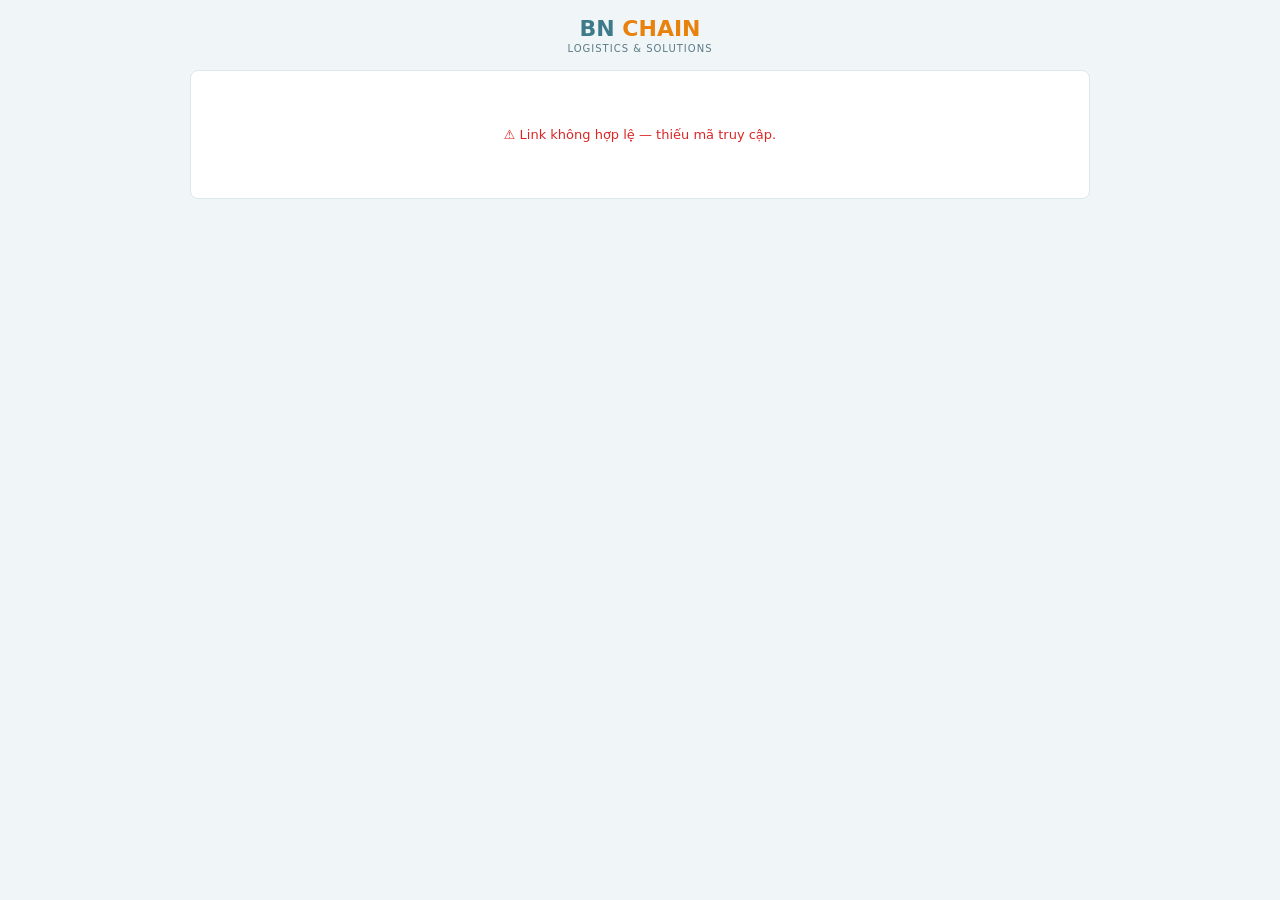
<file: xem.html>
<!DOCTYPE html>
<html lang="vi">
<head>
<meta charset="UTF-8">
<meta name="viewport" content="width=device-width, initial-scale=1.0">
<meta name="robots" content="noindex, nofollow">
<title>BN CHAIN — Xem bảng kê</title>
<style>
:root{--primary:#E8820C;--teal:#3d7a8a;--teal-dark:#2d5f6d;--text:#1a2a30;--text-muted:#5a7a85;--border:#dde8eb;--bg:#f0f5f7;--white:#fff;--success:#16a34a;--danger:#dc2626;--r:8px}
*{box-sizing:border-box}
body{font-family:'Segoe UI',system-ui,sans-serif;font-size:13px;background:var(--bg);color:var(--text);margin:0;padding:16px}
.wrap{max-width:900px;margin:0 auto}
.brand{text-align:center;margin-bottom:16px}
.brand .b{font-size:22px;font-weight:700;color:var(--teal)}
.brand .b span{color:var(--primary)}
.brand .s{font-size:10px;color:var(--text-muted);letter-spacing:1px;margin-top:2px}
.card{background:var(--white);border:1px solid var(--border);border-radius:var(--r);padding:16px;margin-bottom:14px}
.hd{display:flex;justify-content:space-between;align-items:center;flex-wrap:wrap;gap:8px;margin-bottom:4px}
.hd h2{margin:0;font-size:16px}
.hd .muted{font-size:11px;color:var(--text-muted)}
.total{background:linear-gradient(135deg,#1a2f38,var(--teal-dark));border-radius:var(--r);padding:14px 16px;color:#fff;text-align:center;margin-bottom:14px}
.total .lbl{font-size:11px;opacity:.8;text-transform:uppercase;letter-spacing:.5px}
.total .val{font-size:24px;font-weight:700;margin-top:2px}
table{width:100%;border-collapse:collapse;font-size:12px}
th{padding:7px 8px;text-align:left;font-size:10px;font-weight:600;color:var(--text-muted);border-bottom:1px solid var(--border);text-transform:uppercase;letter-spacing:.3px;white-space:nowrap}
td{padding:7px 8px;border-bottom:1px solid var(--border);white-space:nowrap}
tfoot td{font-weight:700;background:var(--bg)}
.tbl-wrap{overflow-x:auto}
.right{text-align:right}
.tag{font-size:10px;padding:2px 7px;border-radius:20px;font-weight:600;white-space:nowrap}
.loading,.error,.empty{text-align:center;padding:40px 20px;color:var(--text-muted)}
.error{color:var(--danger)}
.spin{display:inline-block;animation:sp 1s linear infinite}
@keyframes sp{to{transform:rotate(360deg)}}
.foot-note{text-align:center;font-size:10.5px;color:var(--text-muted);margin-top:10px}
</style>
</head>
<body>
<div class="wrap">
  <div class="brand">
    <div class="b">BN <span>CHAIN</span></div>
    <div class="s">LOGISTICS &amp; SOLUTIONS</div>
  </div>
  <div id="content"><div class="card"><div class="loading">⏳ Đang tải bảng kê...</div></div></div>
</div>

<script>
const API_URL='/api/xembang';

function fmt(n){return (Math.round(+n||0)).toLocaleString('vi-VN')+' đ';}
function fmtDate(s){if(!s)return '—';const[y,m,d]=String(s).split('-');return d&&m&&y?`${d}/${m}/${y}`:s;}
function lcTag(lc){
  if(!lc)return '—';
  const bg={'Thường':'#f0fdf4','Kết hợp':'#eff6ff','Kẹp ghép':'#fef9c3'};
  const co={'Thường':'#166534','Kết hợp':'#1d4ed8','Kẹp ghép':'#854d0e'};
  return `<span class="tag" style="background:${bg[lc]||'#e2e8f0'};color:${co[lc]||'#334155'}">${lc}</span>`;
}
function thangCua(ngay){return (ngay||'').slice(0,7);} // 'YYYY-MM'
function tenThang(ym){const[y,m]=ym.split('-');return `Tháng ${+m}/${y}`;}
let CUR_DATA=null;
let CUR_THANGS=null;
function onChonThang(){
  const ym=document.getElementById('sel-thang').value;
  render(CUR_DATA,ym,CUR_THANGS);
}

async function load(){
  const el=document.getElementById('content');
  const params=new URLSearchParams(location.search);
  const token=(params.get('token')||'').trim();
  if(!token){
    el.innerHTML='<div class="card"><div class="error">⚠️ Link không hợp lệ — thiếu mã truy cập.</div></div>';
    return;
  }
  try{
    const r=await fetch(`${API_URL}?token=${encodeURIComponent(token)}`);
    const data=await r.json();
    if(!r.ok){
      el.innerHTML=`<div class="card"><div class="error">⚠️ ${data.error||'Không tải được dữ liệu'}</div></div>`;
      return;
    }
    CUR_DATA=data;
    const thangs=[...new Set(data.rows.map(r=>thangCua(r.ngay)))];
    const thangNay=new Date().toISOString().slice(0,7); // 'YYYY-MM' theo lịch thực tế
    if(!thangs.includes(thangNay))thangs.push(thangNay); // luôn có tháng hiện tại trong lựa chọn dù chưa có chuyến
    thangs.sort().reverse();
    CUR_THANGS=thangs;
    render(data,thangNay,thangs);
  }catch(err){
    el.innerHTML=`<div class="card"><div class="error">⚠️ Lỗi kết nối: ${err.message}</div></div>`;
  }
}

function render(data,ymChon,thangs){
  const el=document.getElementById('content');
  thangs=thangs||[...new Set(data.rows.map(r=>thangCua(r.ngay)))].sort().reverse();
  const rows=[...data.rows]
    .filter(r=>!ymChon||thangCua(r.ngay)===ymChon)
    .sort((a,b)=>(b.ngay||'').localeCompare(a.ngay||''));
  const tongThang=rows.reduce((s,r)=>s+(r.tong||0),0);
  const selectHtml=`<select id="sel-thang" onchange="onChonThang()" style="padding:6px 10px;border:1px solid var(--border);border-radius:var(--r);font-size:12px;background:var(--white)">
    ${thangs.map(t=>`<option value="${t}" ${t===ymChon?'selected':''}>${tenThang(t)}</option>`).join('')}
  </select>`;
  if(data.loai==='thau'){
    document.title=`Bảng kê — ${data.ten}`;
    el.innerHTML=`
    <div class="card">
      <div class="hd"><h2>📋 Bảng kê trả thầu — ${data.ten}</h2>${selectHtml}</div>
      <div class="hd"><span class="muted">${rows.length} chuyến đã khóa trong ${ymChon?tenThang(ymChon):'3 tháng gần nhất'}</span></div>
    </div>
    <div class="total"><div class="lbl">Tổng phải trả — ${ymChon?tenThang(ymChon):'3 tháng gần nhất'}</div><div class="val">${fmt(tongThang)}</div></div>
    <div class="card">
      ${!rows.length?'<div class="empty">Không có chuyến nào trong tháng này</div>':`
      <div class="tbl-wrap"><table>
        <thead><tr><th>Ngày</th><th>Tuyến đường</th><th>Cont</th><th>Loại</th><th>BKS</th>
          <th class="right">Cước thầu</th><th class="right">Phát sinh</th><th class="right">Trừ lương LX</th><th class="right">Tổng</th></tr></thead>
        <tbody>${rows.map(r=>`<tr>
          <td>${fmtDate(r.ngay)}</td><td>${r.hanh_trinh}</td>
          <td>${r.so_cont||'—'}<br><span class="muted" style="font-size:10px">${r.loai_cont||''}</span></td>
          <td>${lcTag(r.loai_chuyen)}</td><td>${r.bien_kiem_soat||'—'}</td>
          <td class="right">${fmt(r.gia_cuoc_thau)}</td>
          <td class="right">${(r.tra_them+r.doi_lenh)?fmt(r.tra_them+r.doi_lenh):'—'}</td>
          <td class="right">${r.tru_luong_lx?'-'+fmt(r.tru_luong_lx):'—'}</td>
          <td class="right" style="font-weight:600">${fmt(r.tong)}</td>
        </tr>`).join('')}</tbody>
        <tfoot><tr><td colspan="8">Tổng cộng</td><td class="right">${fmt(tongThang)}</td></tr></tfoot>
      </table></div>`}
    </div>
    <div class="foot-note">Dữ liệu chỉ gồm các chuyến đã chốt (khóa sổ), tối đa trong 3 tháng gần nhất. Có thắc mắc, vui lòng liên hệ điều vận/kế toán BN Chain.</div>`;
  }else{
    document.title=`Bảng lương — ${data.ten}`;
    el.innerHTML=`
    <div class="card">
      <div class="hd"><h2>💰 Bảng lương lái xe — ${data.ten}</h2>${selectHtml}</div>
      <div class="hd"><span class="muted">${rows.length} chuyến đã khóa trong ${ymChon?tenThang(ymChon):'3 tháng gần nhất'}</span></div>
    </div>
    <div class="total"><div class="lbl">Tổng lương — ${ymChon?tenThang(ymChon):'3 tháng gần nhất'}</div><div class="val">${fmt(tongThang)}</div></div>
    <div class="card">
      ${!rows.length?'<div class="empty">Không có chuyến nào trong tháng này</div>':`
      <div class="tbl-wrap"><table>
        <thead><tr><th>Ngày</th><th>BKS</th><th>Tuyến đường</th><th>Cont</th><th>Loại</th>
          <th class="right">Lương chuyến</th><th class="right">Chi hộ trả LX</th><th class="right">Tổng</th></tr></thead>
        <tbody>${rows.map(r=>`<tr>
          <td>${fmtDate(r.ngay)}</td><td>${r.bien_kiem_soat||'—'}</td><td>${r.hanh_trinh}</td>
          <td>${r.so_cont||'—'}<br><span class="muted" style="font-size:10px">${r.loai_cont||''}</span></td>
          <td>${lcTag(r.loai_chuyen)}</td>
          <td class="right">${r.khong_trucking?'<span style="font-size:10px;color:var(--teal)">KHÔNG TRUCKING</span>':fmt(r.luong_chuyen)}</td>
          <td class="right">${r.tra_lx?fmt(r.tra_lx):'—'}</td>
          <td class="right" style="font-weight:600">${fmt(r.tong)}</td>
        </tr>`).join('')}</tbody>
        <tfoot><tr><td colspan="7">Tổng cộng</td><td class="right">${fmt(tongThang)}</td></tr></tfoot>
      </table></div>`}
    </div>
    <div class="foot-note">Dữ liệu chỉ gồm các chuyến đã chốt (khóa sổ), tối đa trong 3 tháng gần nhất. Có thắc mắc, vui lòng liên hệ điều vận/kế toán BN Chain.</div>`;
  }
}

load();
</script>
</body>
</html>
</file>
